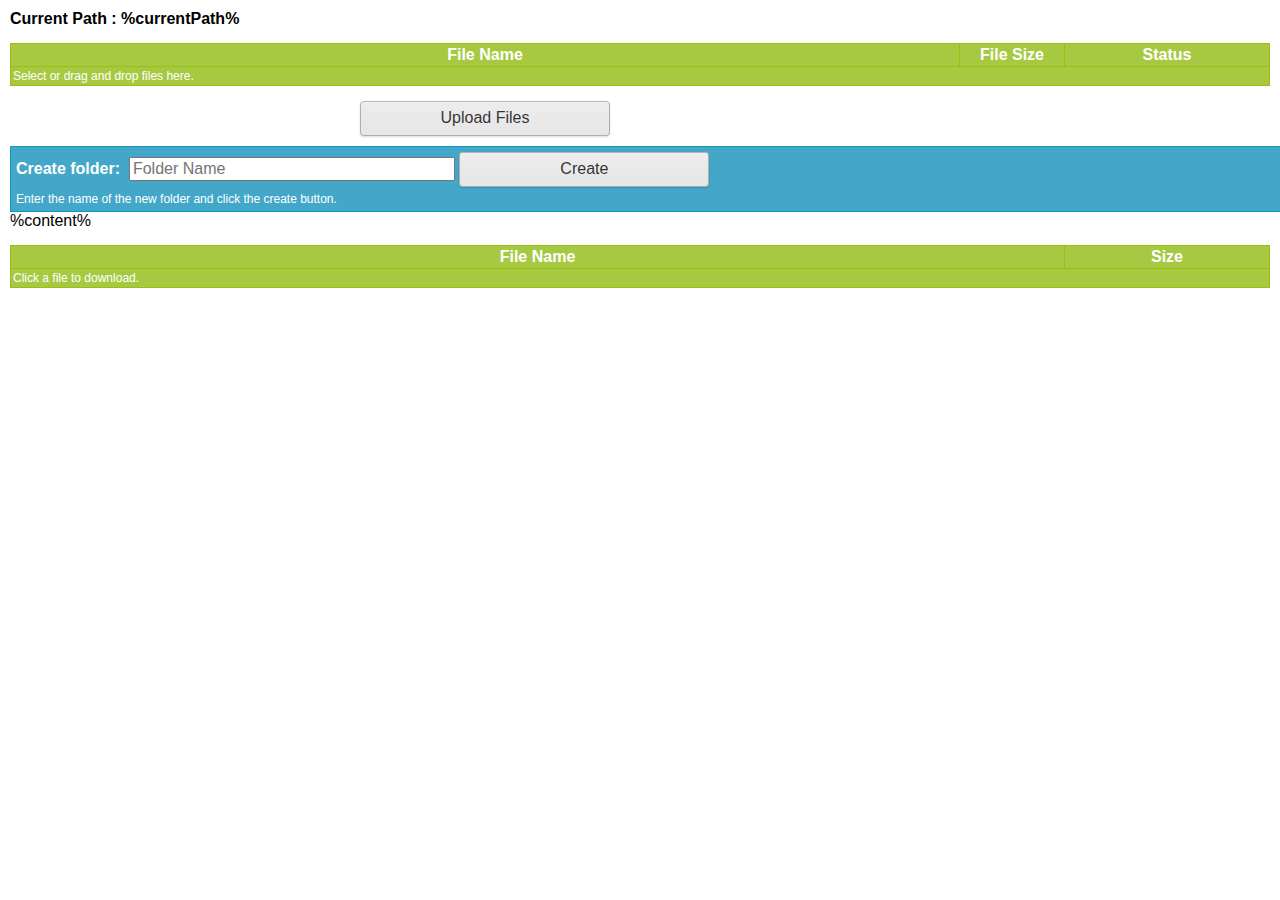
<file: FFPlayer/FFPlayer/Resource/Website/download.html>
<!DOCTYPE html>
<html>
<head>
  <meta charset="utf-8">
  <title>FFPlayer Web Server</title>
  <link rel="stylesheet" href="normalize.css">
  <link rel="stylesheet" href="base.css">
  <link rel="stylesheet" href="download.css">
  <link rel="stylesheet" href="upload.css">
  <link rel="stylesheet" href="cssbutton-min.css">
  <script src="yui-min.js"></script>
  <script type="text/javascript" src="jquery.min.js"></script>
  <script type="text/javascript">
      var fftarget="%uploadPath%";
      
      function updateHeight () {
          var main = $(window.parent.document).find("#main");
          var thisheight = $(document).height()+30;
          main.height(thisheight);
      }
  
      function updateOnLoad() {
          $(window.parent.document).find("#main").load(function(){ updateHeight(); });
        $("#createFolderButton").click( function () {
            var v = $("#foldername").val();
            if ( !v )
                alert("Input the folder name first!");
            else {
                var key = (!fftarget) ? "name="  : "&name=";
                document.location = "/createFolder?" + fftarget + key + encodeURIComponent(v);
            }
        });
      }
  </script>
  <script src="upload.js"></script>
</head>
<body>
    
    <div>
        <strong>Current Path : %currentPath%</strong>
    </div>

  <table class="list" id="fileList">
      <thead>
          <tr><th id="name">File Name</th><th id="size">File Size</th><th id="status">Status</th></tr>
      </thead>
      <tbody>
      </tbody>
      <tfoot>
          <tr><td colspan="3">Select or drag and drop files here.</td></tr>
      </tfoot>
  </table>
  
  <div id="uploaderContainer" width="100%">
      <div id="selectFilesButtonContainer">
      </div>
      <div id="uploadFilesButtonContainer">
          <button type="button" id="uploadFilesButton" class="yui3-button" style="width:250px; height:35px;">Upload Files</button>
      </div>
  </div>

    <div id="createFolder">
        <div>
            <strong>Create folder:</strong>&nbsp;&nbsp;<input id="foldername" type="text" size="32" placeholder="Folder Name">
            <button type="button" id="createFolderButton" class="yui3-button" style="width:250px; height:35px;">Create</button>
        </div>
        <div id="help">Enter the name of the new folder and click the create button.</div>
    </div>

  <table class="list" id="fileList">
    <thead>
      <tr><th id="file">File Name</th><th id="collection">Size</th></tr>
    </thead>
    <tbody>
    </tbody>
      %content%
    <tfoot>
      <tr><td colspan="2">Click a file to download.</td></tr>
    </tfoot>
  </table>
  
  <script type="text/javascript">
      updateOnLoad();
  </script>

</body>
</html>
</file>
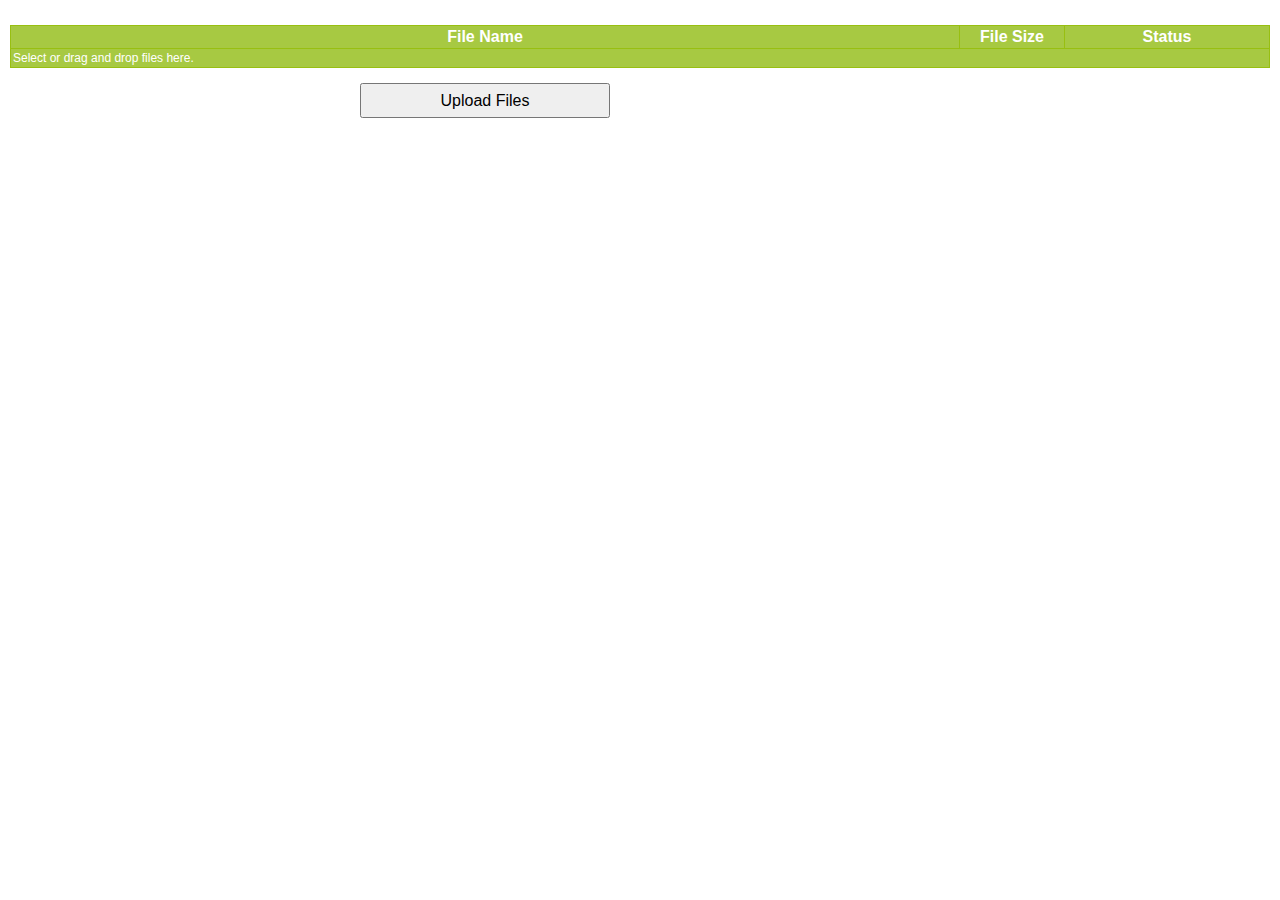
<file: FFPlayer/FFPlayer/Resource/Website/upload.html>
<!DOCTYPE html>
<html>
<head>
  <meta charset="utf-8">
  <title>FFPlayer Web Server</title>
  <link rel="stylesheet" href="normalize.css">
  <link rel="stylesheet" href="base.css">
  <link rel="stylesheet" href="upload.css">
  <script src="http://yui.yahooapis.com/3.8.0/build/yui/yui-min.js"></script>
  <script src="upload.js"></script>
</head>
<body>
  
  <table class="list" id="fileList">
    <thead>
      <tr><th id="name">File Name</th><th id="size">File Size</th><th id="status">Status</th></tr>
    </thead>
    <tbody>
    </tbody>
    <tfoot>
      <tr><td colspan="3">Select or drag and drop files here.</td></tr>
    </tfoot>
  </table>
  
  <div id="uploaderContainer" width="100%">
    <div id="selectFilesButtonContainer">
    </div>
    <div id="uploadFilesButtonContainer">
      <button type="button" id="uploadFilesButton" class="yui3-button" style="width:250px; height:35px;">Upload Files</button>
    </div>
  </div>
  
</body>
</html>
</file>
<file: FFPlayer/FFPlayer/Resource/Website/base.css>
body {
  padding: 10px;
  font-family: verdana,helvetica,arial,sans-serif;
  font-size: 16px;
}

p {
  margin: 5px 0px;
}

.header {
  padding: 5px;
  width: 100%;
  background: #C9C9C9;
  border: 1px solid #BFBFBF;
  color: white;
  font-size: 1.5em;
  margin-bottom: 10px;
  text-align: center;
}

.header table {
  margin-top: 10px;
  width: 100%;
  font-size: 0.66em;
  border-collapse: separate;
  border-spacing: 5px;
}

.header td {
  width: 33%;
  background: #999999;
  padding-top: 5px;
  padding-bottom: 7px;
  border: 1px solid #888888;
  color: white;
}

.header a:link {
  text-decoration: none;
  color: white;
}

.header a:hover {
  text-decoration: underline;
  color: white;
}

.header a:active {
  text-decoration: underline;
  color: white;
}

.header a:visited {
  text-decoration: none;
  color: white;
}

.list table {
  border-collapse: collapse;
}

.list th, .list td {
  border: 1px solid #98BF11;
  padding: 2px;
}

.list thead > tr {
  background: #A7C942;
  padding-top: 5px;
  padding-bottom: 4px;
  font-size: 1.0em;
  color: white;
}

.list tbody > tr {
  font-size: 0.75em;
}

.list tbody > tr:nth-child(even) {
  background: #EAF2D3;
}

.list tbody > tr:nth-child(odd) {
  background: #FFFFFF;
}

.list tfoot > tr {
  background: #A7C942;
  color: white;
  font-size: 0.75em;
}

.footer {
  margin-top: 10px;
  padding: 10px;
  width: 100%;
  color: gray;
  font-size: 0.6em;
  text-align: center;
}
</file>
<file: FFPlayer/FFPlayer/Resource/Website/download.css>
#fileList {
  margin-top: 15px;
  width: 100%;
}

#collection {
  width: 200px;
}
</file>
<file: FFPlayer/FFPlayer/Resource/Website/upload.css>
.hidden {
  display: none;
}

#mode {
  margin-top: 15px;
  width: 590px;
  padding: 5px;
  background: #EEEEEE;
  font-size: 0.95em;
  color: #F20;
}

#createFolder {
  margin-top: 15px;
  padding: 5px;
  width: 100%;
  background: #42A7C9;
  border: 1px solid #1198BF;
  color: white;
  font-size: 1.0em;
}

#help {
  margin-top: 5px;
  font-size: 0.75em;
}

#uploaderContainer {
  margin-top: 15px;
  width: 600px;
  margin-bottom: 60px;
}

#selectFilesButtonContainer {
  float: left;
}

#uploadFilesButtonContainer {
  float: right;
}

#fileList {
  margin-top: 15px;
  width: 100%;
}

#status {
  width: 200px;
}

#size {
  width: 100px;
}
</file>
<file: FFPlayer/FFPlayer/Resource/Website/cssbutton-min.css>
.yui3-button{display:inline-block;*display:inline;zoom:1;font-size:100%;*font-size:90%;*overflow:visible;padding:.4em 1em .45em;line-height:normal;white-space:nowrap;vertical-align:baseline;text-align:center;cursor:pointer;-webkit-user-drag:none;-webkit-user-select:none;-moz-user-select:none;user-select:none;color:#444;color:rgba(0,0,0,0.80);*color:#444;border:1px solid #999;border:none rgba(0,0,0,0);background-color:#e6e6e6;filter:progid:DXImageTransform.Microsoft.gradient(startColorstr='#80ffffff',endColorstr='#00ffffff',GradientType=0);background-image:-webkit-gradient(linear,0 0,0 100%,from(rgba(255,255,255,0.30)),color-stop(40%,rgba(255,255,255,0.15)),to(transparent));background-image:-webkit-linear-gradient(rgba(255,255,255,0.30),rgba(255,255,255,0.15) 40%,transparent);background-image:-moz-linear-gradient(top,rgba(255,255,255,0.30),rgba(255,255,255,0.15) 40%,transparent);background-image:-ms-linear-gradient(rgba(255,255,255,0.30),rgba(255,255,255,0.15) 40%,transparent);background-image:-o-linear-gradient(rgba(255,255,255,0.30),rgba(255,255,255,0.15) 40%,transparent);background-image:linear-gradient(rgba(255,255,255,0.30),rgba(255,255,255,0.15) 40%,transparent);text-decoration:none;-webkit-border-radius:4px;-moz-border-radius:4px;border-radius:4px;-webkit-box-shadow:0 0 0 1px rgba(0,0,0,0.25) inset,0 2px 0 rgba(255,255,255,0.30) inset,0 1px 2px rgba(0,0,0,0.15);-moz-box-shadow:0 0 0 1px rgba(0,0,0,0.25) inset,0 2px 0 rgba(255,255,255,0.30) inset,0 1px 2px rgba(0,0,0,0.15);box-shadow:0 0 0 1px rgba(0,0,0,0.25) inset,0 2px 0 rgba(255,255,255,0.30) inset,0 1px 2px rgba(0,0,0,0.15);-webkit-transition:.1s linear -webkit-box-shadow;-moz-transition:.1s linear -moz-box-shadow;-ms-transition:.1s linear box-shadow;-o-transition:.1s linear box-shadow;transition:.1s linear box-shadow}a.yui3-button{color:rgba(0,0,0,0.80);color:#444;text-decoration:none}.yui3-button-hover,.yui3-button:hover{filter:progid:DXImageTransform.Microsoft.gradient(startColorstr='#00000000',endColorstr='#26000000',GradientType=0);background-image:-webkit-gradient(linear,0 0,0 100%,from(transparent),color-stop(40%,rgba(0,0,0,0.05)),to(rgba(0,0,0,0.15)));background-image:-webkit-linear-gradient(transparent,rgba(0,0,0,0.05) 40%,rgba(0,0,0,0.15));background-image:-moz-linear-gradient(top,transparent,rgba(0,0,0,0.05) 40%,rgba(0,0,0,0.15));background-image:-ms-linear-gradient(transparent,rgba(0,0,0,0.05) 40%,rgba(0,0,0,0.15));background-image:-o-linear-gradient(transparent,rgba(0,0,0,0.05) 40%,rgba(0,0,0,0.15));background-image:linear-gradient(transparent,rgba(0,0,0,0.05) 40%,rgba(0,0,0,0.15))}.yui3-button-active,.yui3-button:active{border:inset 1px solid #999;border:none rgba(0,0,0,0);filter:progid:DXImageTransform.Microsoft.gradient(startColorstr='#1A000000',endColorstr='#26000000',GradientType=0);background-image:-webkit-gradient(linear,0 0,0 100%,from(rgba(0,0,0,0.10)),to(rgba(0,0,0,0.15)));background-image:-webkit-linear-gradient(rgba(0,0,0,0.10),rgba(0,0,0,0.15));background-image:-moz-linear-gradient(top,rgba(0,0,0,0.10),rgba(0,0,0,0.15));background-image:-ms-linear-gradient(rgba(0,0,0,0.10),rgba(0,0,0,0.15));background-image:-o-linear-gradient(rgba(0,0,0,0.10),rgba(0,0,0,0.15));background-image:linear-gradient(rgba(0,0,0,0.10),rgba(0,0,0,0.15));-webkit-box-shadow:0 0 0 1px rgba(0,0,0,0.25) inset,0 2px 4px rgba(0,0,0,0.30) inset;-moz-box-shadow:0 0 0 1px rgba(0,0,0,0.25) inset,0 2px 4px rgba(0,0,0,0.30) inset;box-shadow:0 0 0 1px rgba(0,0,0,0.25) inset,0 2px 4px rgba(0,0,0,0.30) inset}.yui3-button[disabled],.yui3-button-disabled,.yui3-button-disabled:hover,.yui3-button-disabled:active{cursor:default;background-image:none;filter:progid:DXImageTransform.Microsoft.gradient(enabled = false);filter:alpha(opacity=55);-khtml-opacity:.55;-moz-opacity:.55;opacity:.55;-webkit-box-shadow:0 0 0 1px rgba(0,0,0,0.25) inset;-moz-box-shadow:0 0 0 1px rgba(0,0,0,0.25) inset;box-shadow:0 0 0 1px rgba(0,0,0,0.25) inset}.yui3-button-hidden{display:none}.yui3-button::-moz-focus-inner{padding:0;border:0}.yui3-button:-moz-focusring{outline:thin dotted}.yui3-skin-sam .yui3-button-primary,.yui3-skin-sam .yui3-button-selected{background-color:#345fcb;color:#fff;-webkit-box-shadow:0 0 0 1px rgba(0,0,0,0.25) inset,0 2px 0 rgba(255,255,255,0.17) inset,0 1px 2px rgba(0,0,0,0.15);-moz-box-shadow:0 0 0 1px rgba(0,0,0,0.25) inset,0 2px 0 rgba(255,255,255,0.17) inset,0 1px 2px rgba(0,0,0,0.15);box-shadow:0 0 0 1px rgba(0,0,0,0.25) inset,0 2px 0 rgba(255,255,255,0.17) inset,0 1px 2px rgba(0,0,0,0.15)}.yui3-skin-sam .yui3-button:-moz-focusring{outline-color:rgba(0,0,0,0.85)}.yui3-skin-night .yui3-button{border:0;background-color:#343536;color:#dcdcdc;-webkit-box-shadow:0 0 0 1px rgba(0,0,0,0.25) inset,0 2px 0 rgba(255,255,255,0.15) inset,0 1px 2px rgba(0,0,0,0.15);-moz-box-shadow:0 0 0 1px rgba(0,0,0,0.25) inset,0 2px 0 rgba(255,255,255,0.15) inset,0 1px 2px rgba(0,0,0,0.15);box-shadow:0 0 0 1px rgba(0,0,0,0.25) inset,0 2px 0 rgba(255,255,255,0.15) inset,0 1px 2px rgba(0,0,0,0.15)}.yui3-skin-night .yui3-button-primary,.yui3-skin-night .yui3-button-selected{background-color:#747576;text-shadow:0 1px 2px rgba(0,0,0,0.7)}.yui3-skin-night .yui3-button:-moz-focusring{outline-color:rgba(255,255,255,0.85)}#yui3-css-stamp.cssbutton{display:none}
</file>
